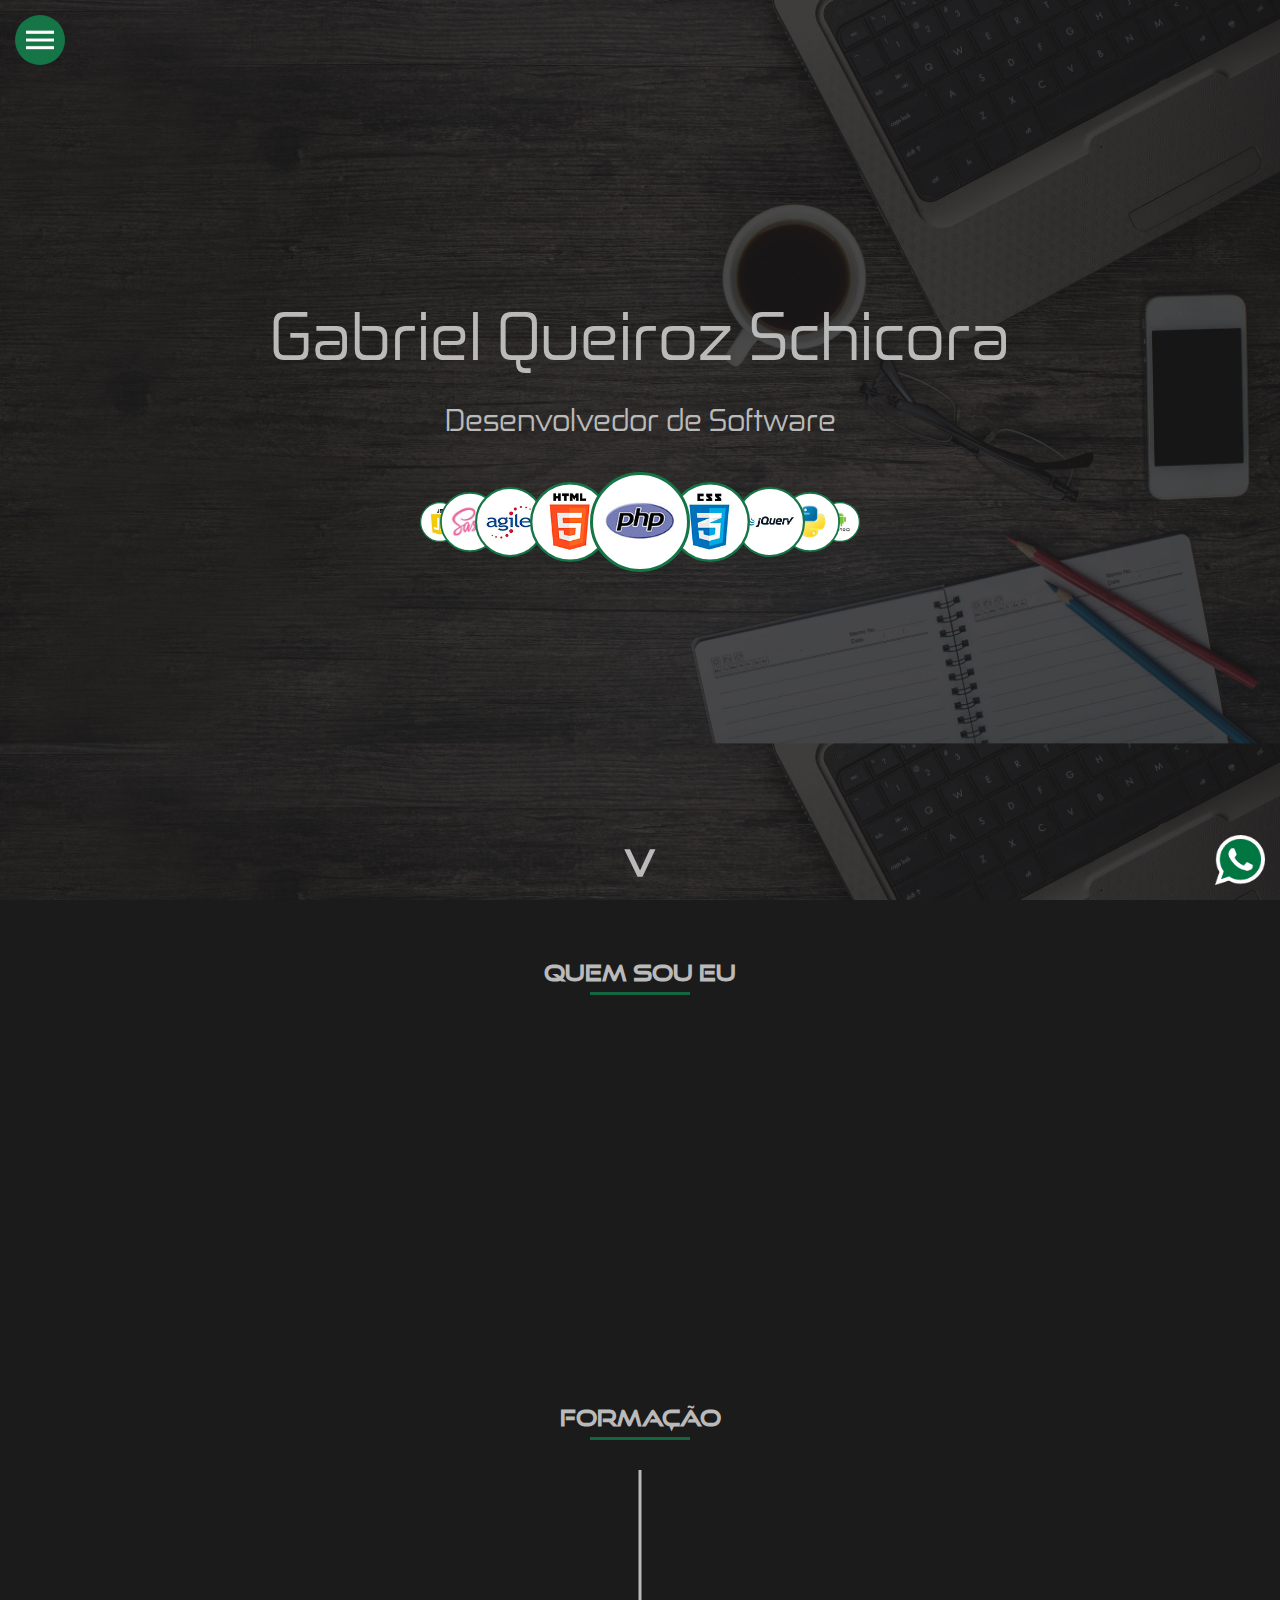
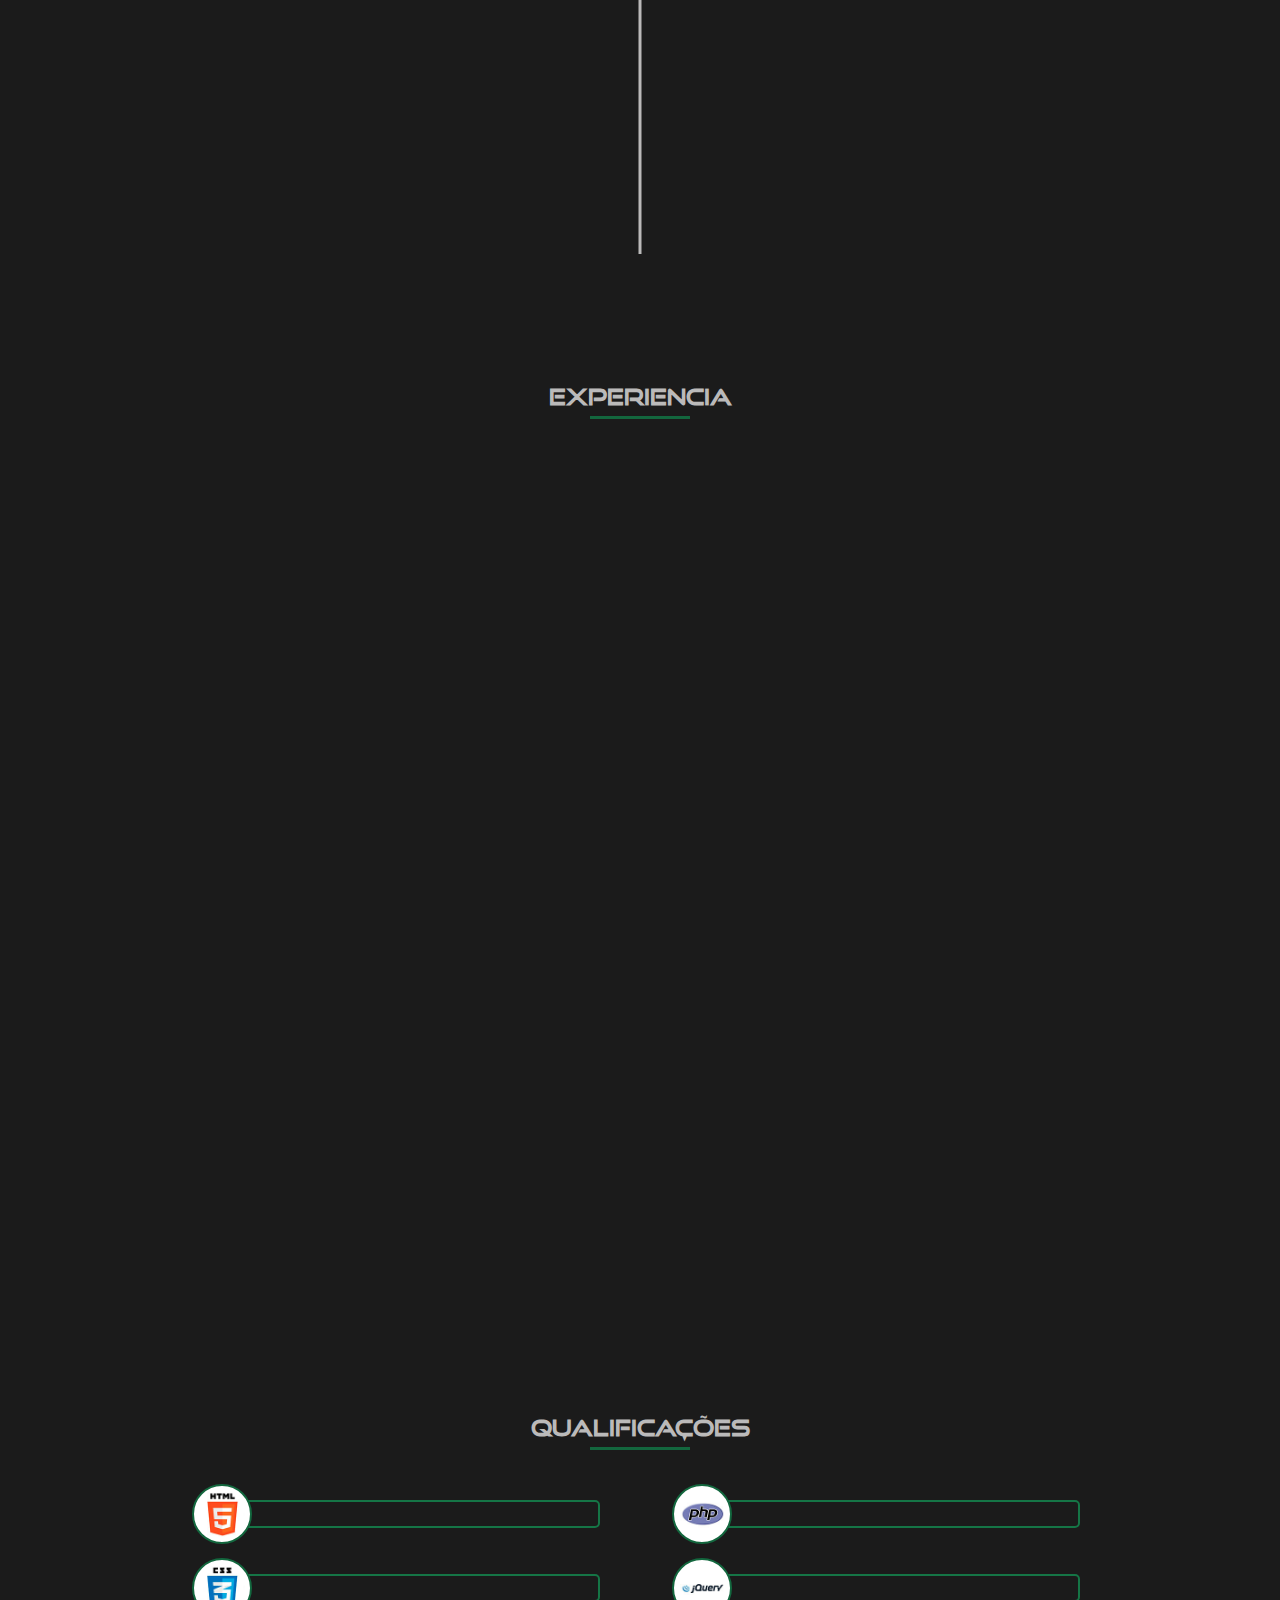
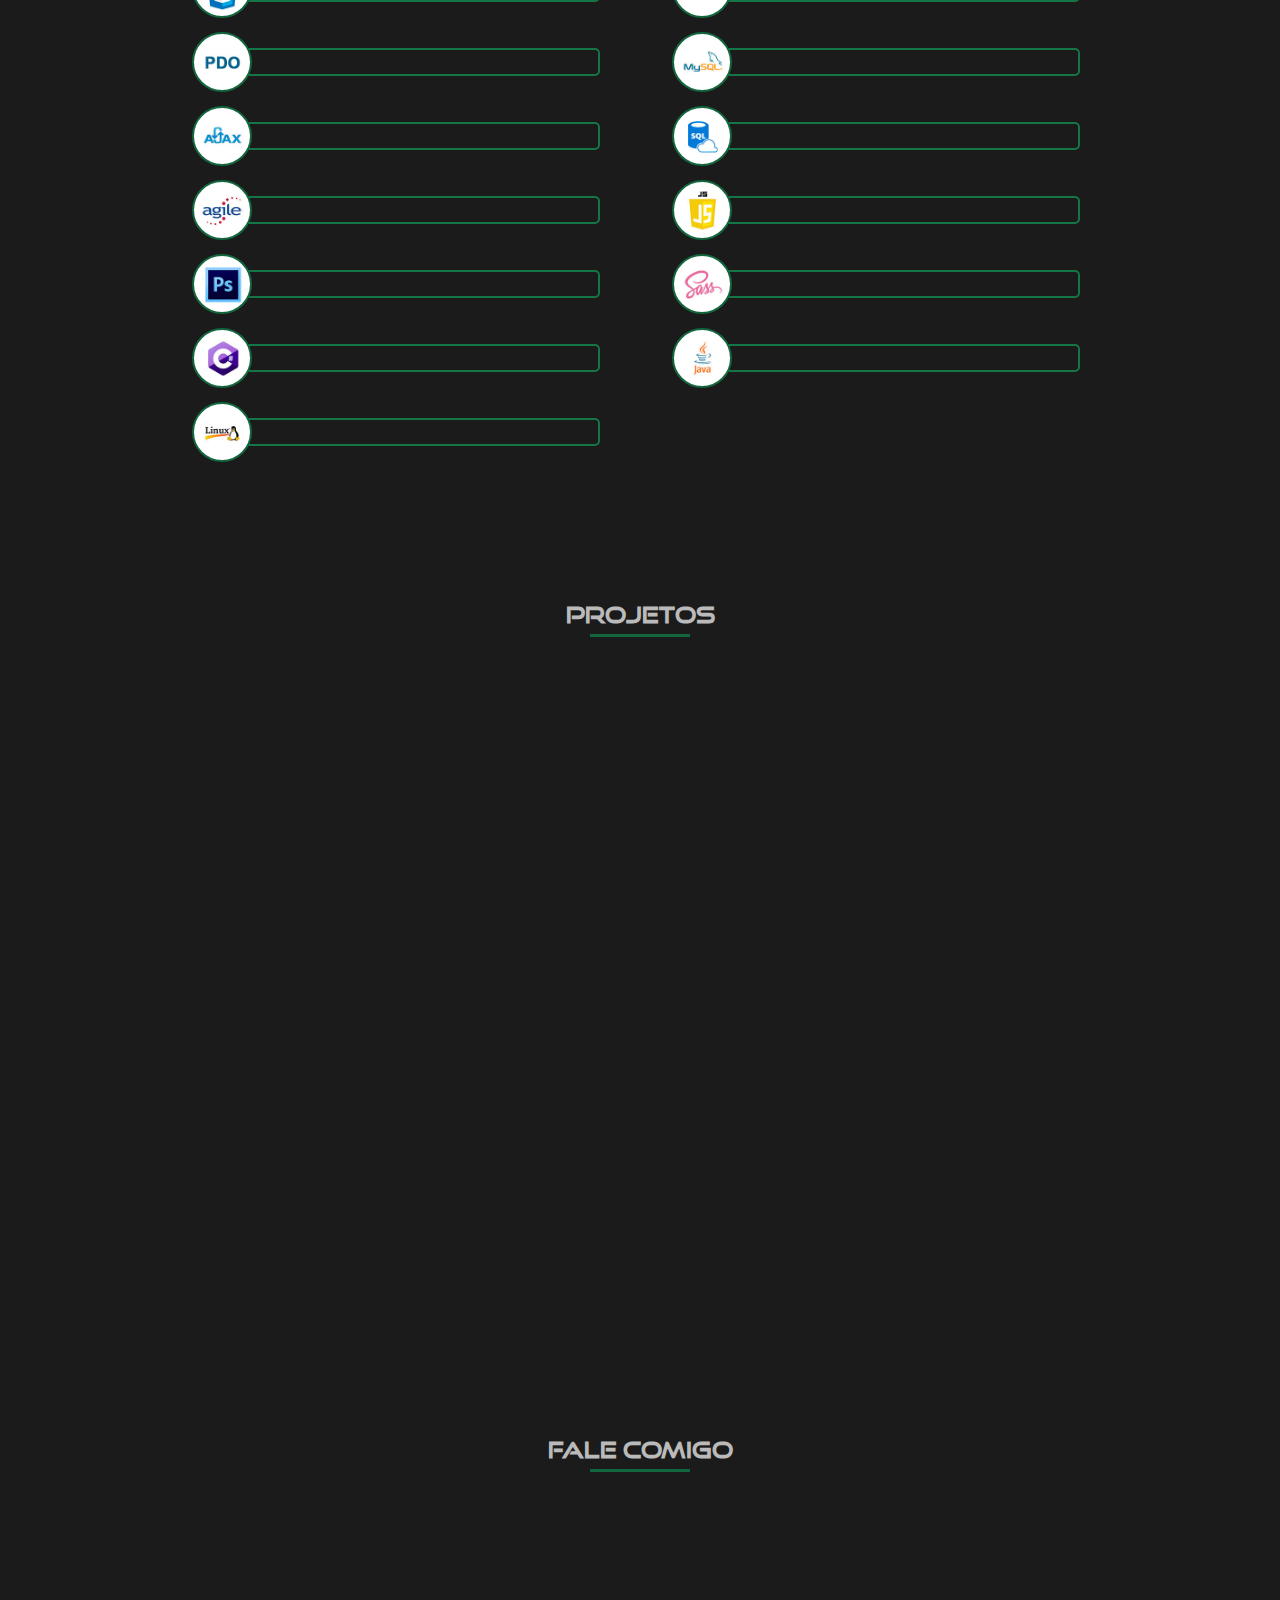
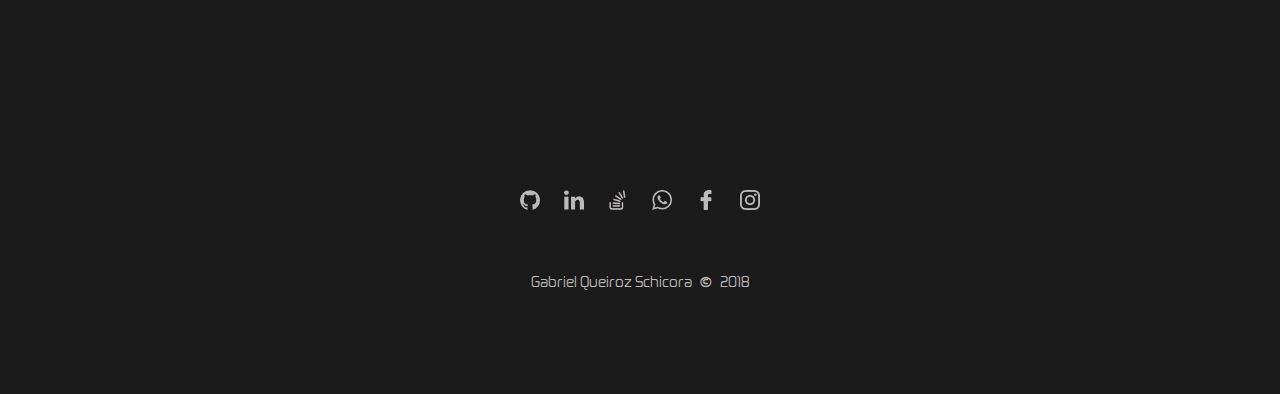
<file: index.html>
<!DOCTYPE html>
<html lang="pt-br">
	<head>

		<!--General-->
		<meta charset="utf-8">
		<meta name="author" content="Gabriel Queiroz Schicora" />
		<meta name="viewport" content="width=device-width, initial-scale=1.0, maximum-scale=1.0, user-scalable=no">
		<meta name="keywords" content="Desenvolvimento, Web, Desenvolvimento de sites, Desenvolvimento de sistemas, Programador, TI, Informática, PHP, JQuery, Javascript, HTML, CSS, Software"/>
		<meta name="description" content="Gabriel Queiroz Schicora - Desenvolvedor de Software em Curitiba."/>

		<!--Google-->
		<meta name="robots" content="index, follow" />
		<meta name="googlebot" content="index, follow" />
 
	  	<!--Favicon-->
		<link rel="shortcut icon" type="image/x-icon" href="img/favicon.ico" />

		<!--CSS-->
		<link rel="stylesheet" type="text/css" href="css/fonts.css" />
		<link rel="stylesheet" type="text/css" href="css/normalize.min.css" />
		<link rel="stylesheet" type="text/css" href="css/generalClass.min.css" />
		<link rel="stylesheet" type="text/css" href="css/style.min.css" />
		<link rel="stylesheet" type="text/css" href="css/mobile.min.css" />
		<link rel="stylesheet" type="text/css" href="imports/fancybox/jquery.fancybox.css" />

		<!--Theme-->
		<link class="themeDefinition" rel="stylesheet" type="text/css" href="css/themes/dark.min.css" />

		<!--JavaScript-->
		<script defer src="imports/jquery/jquery.js"></script>
		<script defer src="imports/fancybox/jquery.fancybox.js"></script>
		<script defer src="js/mainScript.js"></script>
		<script defer src="js/home.js"></script>
		<script defer src="js/aboutMe.js"></script>
		<script defer src="js/formation.js"></script>
		<script defer src="js/experience.js"></script>
		<script defer src="js/qualifications.js"></script>
		<script defer src="js/projects.js"></script>

		<!-- Google Tag Manager -->
		<script>(function(w,d,s,l,i){w[l]=w[l]||[];w[l].push({'gtm.start':
		new Date().getTime(),event:'gtm.js'});var f=d.getElementsByTagName(s)[0],
		j=d.createElement(s),dl=l!='dataLayer'?'&l='+l:'';j.async=true;j.src=
		'https://www.googletagmanager.com/gtm.js?id='+i+dl;f.parentNode.insertBefore(j,f);
		})(window,document,'script','dataLayer','GTM-57V9SDB');</script>
		<!-- End Google Tag Manager -->

		<title>Gabriel Queiroz Schicora</title>

	</head>
	<body>
		<!-- Google Tag Manager (noscript) -->
		<noscript><iframe src="https://www.googletagmanager.com/ns.html?id=GTM-57V9SDB"
		height="0" width="0" style="display:none;visibility:hidden"></iframe></noscript>
		<!-- End Google Tag Manager (noscript) -->

		<!--
			*
			*
			* Header
			*
			*
		-->
		<header>
			<div class="menuComand"></div>
			<nav class="menu">
				<ul>
					<li class="scrollTarget active" data-target="#home" id="home-menu-item"><img src="img/menu-icons/home.png" alt="Icone de casa"><span>Home</span></li>
					<li class="scrollTarget" data-target="#about-me" id="about-me-menu-item"><img src="img/menu-icons/about-me.png" alt="Icone de pessoa"><span>Quem sou eu</span></li>
					<li class="scrollTarget" data-target="#formation" id="formation-menu-item"><img src="img/menu-icons/formation.png" alt="Icone de diploma"><span>Formação</span></li>
					<li class="scrollTarget" data-target="#experience" id="experience-menu-item"><img src="img/menu-icons/experience.png" alt="Icone de ascensão"><span>Experiência</span></li>
					<li class="scrollTarget" data-target="#qualifications" id="qualifications-menu-item"><img src="img/menu-icons/qualifications.png" alt="Icone de checkList"><span>Qualificações</span></li>
					<li class="scrollTarget" data-target="#projects" id="projects-menu-item"><img src="img/menu-icons/projects.png" alt="Icone de Projeto"><span>Projetos</span></li>
					<li class="scrollTarget" data-target="#contact" id="contact-menu-item"><img src="img/menu-icons/contact.png" alt="Icone de balões de conversa"><span>Fale comigo</span></li>
				</ul>
				<div class="changeTheme">
					<label for="darkTheme">Dark Theme</label><input id="darkTheme" type="checkbox" checked><label for="darkTheme" class="switch"></label>
				</div>
			</nav>
		</header>

		<!--
			*
			*
			*	Floating WhatsApp
			*
			*
		-->
		<a href="http://api.whatsapp.com/send?phone=55041996513571" target="_blank" class="floatingWhatsApp">
			<img src="img/whatsapp-floating.png" alt="Logo o WhatsApp" class="dark">
			<img src="img/whatsapp-floating-green.png" alt="Logo o WhatsApp" class="light">
		</a>

		<main>

			<!--
				*
				*
				* Home
				*
				*
			-->
			<div class="home" id="home">

				<div class="container">

					<div class="text">

						<h1 class="name">Gabriel Queiroz Schicora</h1>
						<h2 class="summary">Desenvolvedor de Software</h2>

						<ul class="features"></ul>

					</div><!--End Text-->

					<button class="scrollPage scrollTarget" data-target="#about-me">v</button>

				</div><!--End Container-->

			</div><!--End Home-->

			<div class="container">

				<!--
					*
					*
					* About me
					*
					*
				-->
				<h1 class="titlePG target" data-target="#about-me-menu-item" id="about-me">Quem sou eu</h1>

				<div class="about-me">
					<div class="img"></div>
					<div class="text"></div>
				</div>

			</div><!--End Container-->

			<div class="bgFormation">
				<div class="container">

					<!--
						*
						*
						* Formation
						*
						*
					-->
					<h1 class="titlePG target" data-target="#formation-menu-item" id="formation">Formação</h1>

					<ul class="time-line">
						<li class="line"></li>
						<li class="clear"></li>
					</ul>

				</div><!--End Container-->
			</div><!--End bgFormation-->

			<div class="container">

				<!--
					*
					*
					* Experience
					*
					*
				-->
				<h1 class="titlePG target" data-target="#experience-menu-item" id="experience">Experiencia</h1>

				<ul class="experiences">
					<li class="clear"></li>
				</ul>

			</div><!--End Container-->

			<div class="bgQualifications">
				<div class="container">

					<!--
						*
						*
						* Qualifications
						*
						*
					-->
					<h1 class="titlePG target" data-target="#qualifications-menu-item" id="qualifications">Qualificações</h1>

					<ul class="qualifications"></ul>

				</div><!--End Container-->
			</div><!--End bgQualifications-->

			<div class="container">

					<!--
						*
						*
						* Projects
						*
						*
					-->
					<h1 class="titlePG target" data-target="#projects-menu-item" id="projects">Projetos</h1>

					<ul class="projects"></ul>
				
			</div><!--End Container-->

			<div class="bgContact">
				<div class="container">

					<!--
						*
						*
						* Talk to me
						*
						*
					-->
					<h1 class="titlePG target" data-target="#contact-menu-item" id="contact">Fale Comigo</h1>

					<ul class="contact">
						<li>
							<a href="mailto:gabriel.q.s@live.com" target="_blank">
								<img src="img/mail.png" alt="Icone de Email">
								<div class="text">
									<h2>Email</h2>
									<h3>gabriel.q.s@live.com</h3>
								</div>
							</a>
						</li>
						<li style="transition-delay: 0.5s;">
							<a href="http://api.whatsapp.com/send?phone=55041996513571" target="_blank">
								<img src="img/whatsapp.png" alt="Icone de Whatsapp">
								<div class="text">
									<h2>Fone</h2>
									<h3>(41) 99651-3571</h3>
								</div>
							</a>
						</li>
					</ul>

				</div><!--End Container-->
			</div><!--End bgContact-->

		</main>

		<footer>
			<div class="container">

				<ul class="social dark">
					<li>
						<a href="https://github.com/GabrielQSchicora" target="_blank"><img src="img/social/github.png" alt="Github"></a>
					</li>
					<li>
						<a href="https://www.linkedin.com/in/gabrielqschicora/" target="_blank"><img src="img/social/linkedin.png" alt="Linkedin"></a>
					</li>
					<li>
						<a href="https://pt.stackoverflow.com/users/53555/" target="_blank"><img src="img/social/stack.png" alt="Stack Overflow"></a>
					</li>
					<li>
						<a href="http://api.whatsapp.com/send?phone=55041996513571" target="_blank"><img src="img/social/whatsapp.png" alt="Whatsapp"></a>
					</li>
					<li>
						<a href="https://www.facebook.com/gabriel.queiroz.587268" target="_blank"><img src="img/social/facebook.png" alt="Facebook"></a>
					</li>
					<li>
						<a href="https://www.instagram.com/GabrielQSchicora/" target="_blank"><img src="img/social/instagram.png" alt="Instagram"></a>
					</li>
				</ul>

				<ul class="social light">
					<li>
						<a href="https://github.com/GabrielQSchicora" target="_blank"><img src="img/social/github-dark.png" alt="Github"></a>
					</li>
					<li>
						<a href="https://www.linkedin.com/in/gabrielqschicora/" target="_blank"><img src="img/social/linkedin-dark.png" alt="Linkedin"></a>
					</li>
					<li>
						<a href="https://pt.stackoverflow.com/users/53555/" target="_blank"><img src="img/social/stack-dark.png" alt="Stack Overflow"></a>
					</li>
					<li>
						<a href="http://api.whatsapp.com/send?phone=55041996513571" target="_blank"><img src="img/social/whatsapp-dark.png" alt="Whatsapp"></a>
					</li>
					<li>
						<a href="https://www.facebook.com/gabriel.queiroz.587268" target="_blank"><img src="img/social/facebook-dark.png" alt="Facebook"></a>
					</li>
					<li>
						<a href="https://www.instagram.com/GabrielQSchicora/" target="_blank"><img src="img/social/instagram-dark.png" alt="Instagram"></a>
					</li>
				</ul>

				<h2>Gabriel Queiroz Schicora <span>&copy;</span> 2018</h2>

			</div>
		</footer>

	</body>
</html>
</file>
<file: css/fonts.css>
/*
=========
==FONTS==
=========
*/
@font-face {
    font-family: 'Good Times';
    src: url('fonts/good_times/good_times.ttf');
    src: url('fonts/good_times/good_times.ttf') format('truetype');
    font-weight: normal;
    font-style: normal;
}

@font-face {
    font-family: 'Zekton';
    src: url('fonts/zekton/zekton.ttf');
    src: url('fonts/zekton/zekton.ttf') format('truetype');
    font-weight: normal;
    font-style: normal;
}
</file>
<file: css/generalClass.min.css>
body{width:100%;font-size:100%;overflow-x:hidden}.container{display:table;margin:auto;position:relative;width:960px;clear:both}.desktop{display:block}.mobile{display:none}.messageBox{padding:20px 15px;text-align:center;border-radius:5px;margin-bottom:10px;color:#FFF;position:fixed;z-index:999;top:50px;left:50%;margin-right:-50%;transform:translate(-50%);box-shadow:0px 2px 10px 0px #000;width:60%;display:none}.messageBox.error{background:#D22121}.messageBox.error img{background-color:#338E52}.messageBox.alert{background:#D5DC12}.messageBox.alert img{background-color:#BFC50D}.messageBox.sucess{background:#389F5C}.messageBox.sucess img{background-color:#B72020}.messageBox img{position:absolute;right:15px;top:10px;padding:5px;border-radius:5px;cursor:pointer}.titlePG{font-weight:bold;text-transform:uppercase;font-size:22px;margin-top:30px;padding:30px 0 10px 0;margin-bottom:30px;position:relative;text-align:center;font-family:'Good Times';display:block}.titlePG:after{content:'';position:absolute;left:50%;margin-right:-50%;transform:translate(-50%);bottom:0px;width:100px;height:3px;background-color:#13673e}.captionPG{color:#303030;text-align:center;font-size:20px;padding-bottom:20px;font-weight:bold;font-family:'Good Times'}.textPG{color:#303030;text-align:center;font-size:20px;padding-bottom:20px;font-weight:normal}.btn.disabled{background-color:#E6E6E6;border-color:#E6E6E6;cursor:not-allowed}.btn.disabled:hover{color:initial}div.g-recaptcha div{margin:0 auto}input[type=file]{display:none}input.fileMask{cursor:pointer}.js .anima1,.js .anima2,.js .anima3,.js .anima4,.js .anima5,.js .anima6,.js .anima7,.js .anima-stoped{opacity:0}.anima{-webkit-animation:entrada 1s;-moz-animation:entrada 1s;-o-animation:entrada 1s;animation:entrada 1s;-webkit-animation-fill-mode:both;-moz-animation-fill-mode:both;-o-animation-fill-mode:both;animation-fill-mode:both}.anima-start{-webkit-animation:entrada .4s;-moz-animation:entrada .4s;-o-animation:entrada .4s;animation:entrada .4s;-webkit-animation-fill-mode:both;-moz-animation-fill-mode:both;-o-animation-fill-mode:both;animation-fill-mode:both}@-webkit-keyframes entrada{0%{opacity:0;-webkit-transform:translate3d(0, -20px, 0)}100%{opacity:1;-webkit-transform:translate3d(0, 0, 0)}}@-moz-keyframes entrada{0%{opacity:0;-moz-transform:translate3d(0, -20px, 0)}100%{opacity:1;-moz-transform:translate3d(0, 0, 0)}}@-o-keyframes entrada{0%{opacity:0;-o-transform:translate3d(0, -20px, 0)}100%{opacity:1;-o-transform:translate3d(0, 0, 0)}}@keyframes entrada{0%{opacity:0;transform:translate3d(0, -20px, 0)}100%{opacity:1;transform:translate3d(0, 0, 0)}}
/*# sourceMappingURL=generalClass.min.css.map */
</file>
<file: css/style.min.css>
header{position:fixed;left:0;top:0;width:300px;height:100%;margin-left:-240px;z-index:999;transition:0.3s}header.openned{margin-left:0px}header div.menuComand{background-color:#157546;border-radius:999px;width:50px;height:50px;background-image:url("../img/open-menu.png");background-position:center center;background-repeat:no-repeat;background-size:56%;transition:0.3s;position:absolute;right:-5px;top:15px;z-index:999;cursor:pointer}header.openned div.menuComand{background-image:url("../img/close-menu.png");transform:rotate(90deg);border-top-left-radius:0px;border-top-right-radius:10px;border-bottom-right-radius:0px;border-bottom-left-radius:0px;top:0px;right:10px;background-color:#13673e}header nav.menu{position:relative;height:inherit}header nav.menu ul{text-align:center;position:absolute;left:0;top:0;background-color:#157546;width:240px;height:inherit}header nav.menu ul li{display:block;cursor:pointer;padding:12px 0 0 20px;height:50px;width:100%;text-align:left;border-bottom:2px solid transparent}header nav.menu ul li.active,header nav.menu ul li:hover{background-color:#13673e}header nav.menu ul li img{width:16px;display:inline-block;vertical-align:middle;margin-right:10px}header nav.menu ul li span{color:#FFF;font-size:11px;font-weight:normal;display:inline-block;vertical-align:middle;font-family:"Good Times"}header nav.menu div.changeTheme{position:absolute;left:0;bottom:0;padding:15px 0 15px 20px;width:240px;background-color:#13673e}header nav.menu div.changeTheme label{vertical-align:middle;color:#FFF;font-size:13px;display:inline-block}header nav.menu div.changeTheme input{display:none}header nav.menu div.changeTheme input:checked+label.switch:before{width:100%;border-radius:30px}header nav.menu div.changeTheme input:checked+label.switch:after{left:25px;background-color:#FFF}header nav.menu div.changeTheme label.switch{border-radius:30px;width:50px;height:20px;margin-left:10px;position:relative;transition:0.1s;height:25px;background-color:#FFF;overflow:hidden;border:1px solid #bbbaba;cursor:pointer}header nav.menu div.changeTheme label.switch:before{content:'';position:absolute;left:0px;top:50%;margin-bottom:-50%;transform:translate(0, -50%);transition:0.5s;width:0px;height:inherit;background-color:#157546;transition:0.2s;border:none}header nav.menu div.changeTheme label.switch:after{content:'';position:absolute;left:1px;right:initial;top:50%;margin-bottom:-50%;transform:translate(0, -50%);transition:0.5s;width:20px;height:20px;background-color:#157546;border-radius:999px;transition:0.2s}a.floatingWhatsApp{position:fixed;right:15px;bottom:15px;border-radius:999px;width:50px;height:50px;z-index:999}main div.home{position:relative;background-image:url("../img/bgHome.jpg");background-size:100%;background-repeat:repeat;background-attachment:fixed;height:100vh}main div.home div.container{height:inherit}main div.home div.container div.text{position:absolute;width:100%;text-align:center;top:50%;margin-bottom:-50%;transform:translate(0, -50%)}main div.home div.container div.text h1.name{font-size:65px;margin-bottom:60px;color:#bbbaba}main div.home div.container div.text h2.summary{font-size:30px;color:#bbbaba}main div.home div.container div.text ul.features li{width:100px;height:100px;background-size:80%;background-repeat:no-repeat;background-position:center center;border-radius:999px;border:3px solid #157546;background-color:#FFF;display:inline-block;margin-top:40px;transform:scale(0.2);z-index:3;position:relative}main div.home div.container div.text ul.features li:nth-child(5n){transform:scale(1);z-index:8;transition-property:transform;transition-duration:0.8s}main div.home div.container div.text ul.features li:nth-child(2n+4){transform:scale(0.8);margin-left:-30px;margin-right:-30px;z-index:7;transition-property:transform;transition-duration:0.8s;transition-delay:0.4s}main div.home div.container div.text ul.features li:nth-child(4n+3){transform:scale(0.7);margin-left:-10px;margin-right:-10px;z-index:6;transition-property:transform;transition-duration:0.8s;transition-delay:0.8s}main div.home div.container div.text ul.features li:nth-child(6n+2){transform:scale(0.6);margin-left:-50px;margin-right:-50px;z-index:5;transition-property:transform;transition-duration:0.8s;transition-delay:1.2s}main div.home div.container div.text ul.features li:nth-child(8n+1){transform:scale(0.4);margin-left:-20px;margin-right:-20px;z-index:4;transition-property:transform;transition-duration:0.8s;transition-delay:1.6s}main div.home div.container div.text ul.features li.hide{transform:scale(0) !important}main div.home div.container button.scrollPage{position:absolute;left:50%;margin-right:-50%;transform:translate(-50%);bottom:30px;border:none;color:#bbbaba;font-size:50px;font-weight:bold;transition:0.5s;background-color:transparent}main div.home div.container button.scrollPage:hover{color:#157546}main div.about-me{padding-bottom:70px}main div.about-me div.img{background-position:center;background-size:100%;border-radius:999px;border:5px solid #13673e;width:250px;height:250px;background-image:url("../img/gabriel-queiroz-schicora.jpg");display:inline-block;vertical-align:top;transition-property:margin-left, transform;transition-duration:0.8s;margin-left:-900px;transform:rotate(-250deg)}main div.about-me div.img.show{margin-left:0px;transform:rotate(0deg)}main div.about-me div.text{display:inline-block;vertical-align:top;width:650px;margin-left:30px;font-weight:normal;font-size:13px;line-height:28px;text-align:justify;margin-top:10px;transition-property:opacity;transition-duration:0.5s;transition-delay:0.8s;opacity:0}main div.about-me div.text.show{opacity:1}main div.bgFormation{background-image:url("../img/bgFormation.jpg");background-position:center;background-attachment:fixed;background-size:100%;padding-bottom:70px}main div.bgFormation div.container ul.time-line{position:relative}main div.bgFormation div.container ul.time-line li:not(.line):not(.clear){clear:both;width:400px;margin:20px 0;border:3px solid #157546;border-radius:10px;padding:15px;position:relative;transition-duration:0.8s}main div.bgFormation div.container ul.time-line li:not(.line):not(.clear):nth-child(odd){float:left;background-color:#157546;transition-property:margin-left;margin-left:-900px}main div.bgFormation div.container ul.time-line li:not(.line):not(.clear):nth-child(odd).show{margin-left:0px}main div.bgFormation div.container ul.time-line li:not(.line):not(.clear):nth-child(odd) div.year{right:-116px}main div.bgFormation div.container ul.time-line li:not(.line):not(.clear):nth-child(odd) div.conection{right:-50px}main div.bgFormation div.container ul.time-line li:not(.line):not(.clear):nth-child(even){float:right;transition-property:margin-right;margin-right:-900px}main div.bgFormation div.container ul.time-line li:not(.line):not(.clear):nth-child(even).show{margin-right:0px}main div.bgFormation div.container ul.time-line li:not(.line):not(.clear):nth-child(even) div.year{left:-116px}main div.bgFormation div.container ul.time-line li:not(.line):not(.clear):nth-child(even) div.conection{left:-50px}main div.bgFormation div.container ul.time-line li:not(.line):not(.clear) div.year{position:absolute;top:50%;margin-bottom:-50%;transform:translate(0, -50%);width:70px;height:70px;border-radius:999px;border:4px solid;padding-top:20px;z-index:3;text-align:center}main div.bgFormation div.container ul.time-line li:not(.line):not(.clear) div.conection{position:absolute;width:50px;height:3px;top:50%;margin-bottom:-50%;transform:translate(0, -50%);background:#157546}main div.bgFormation div.container ul.time-line li:not(.line):not(.clear) h2.title{font-family:"Good Times";color:#bbbaba;font-size:16px}main div.bgFormation div.container ul.time-line li:not(.line):not(.clear) h3.dates span{color:#bbbaba;font-size:13px;padding:7px 0;display:inline-block;vertical-align:baseline}main div.bgFormation div.container ul.time-line li:not(.line):not(.clear) h3.dates img{display:inline-block;vertical-align:text-top;margin-right:10px}main div.bgFormation div.container ul.time-line li:not(.line):not(.clear) h3.institution span{color:#bbbaba;font-size:13px;display:inline-block;vertical-align:baseline}main div.bgFormation div.container ul.time-line li:not(.line):not(.clear) h3.institution img{display:inline-block;vertical-align:text-top;margin-right:10px}main div.bgFormation div.container ul.time-line li.line{position:absolute;left:50%;margin-right:-50%;transform:translate(-50%);top:0;height:100%;width:3px}main div.bgFormation div.container ul.time-line li.clear{clear:both;float:none;width:100%}main ul.experiences li{position:relative;clear:both;margin:5px 0;height:220px;opacity:0;transition-property:opacity;transition-duration:0.5s}main ul.experiences li.show{opacity:1}main ul.experiences li.clear{height:1px}main ul.experiences li:nth-child(odd) div.img{left:0}main ul.experiences li:nth-child(odd) div.text{float:right;padding-left:170px;background-color:#157546}main ul.experiences li:nth-child(even) div.img{right:0}main ul.experiences li:nth-child(even) div.text{float:left;padding-right:170px;text-align:right}main ul.experiences li div.img{background-position:center center;background-repeat:no-repeat;background-size:100%;border-radius:999px;border:5px solid #13673e;background-color:#FFF;width:220px;height:220px;position:absolute}main ul.experiences li div.text{border:5px solid #157546;width:90%;height:170px;margin-top:25px;padding:20px 0;border-radius:10px}main ul.experiences li div.text h2.function{font-family:"Good Times";font-size:16px}main ul.experiences li div.text h3.dates{margin:10px 0}main ul.experiences li div.text h3.dates img{display:inline-block;vertical-align:text-top;margin-right:10px}main ul.experiences li div.text h3.dates span{font-size:13px;display:inline-block;vertical-align:baseline}main ul.experiences li div.text h3.company img{display:inline-block;vertical-align:text-top;margin-right:10px}main ul.experiences li div.text h3.company span{font-size:13px;display:inline-block;vertical-align:baseline}main div.bgQualifications{background-image:url("../img/bgQualifications.jpg");background-position:center;background-attachment:fixed;background-size:100%;padding-bottom:70px}main div.bgQualifications div.container ul.qualifications li{width:400px;height:28px;display:inline-block;margin:20px 40px;position:relative;border-radius:5px;border:2px solid #157546}main div.bgQualifications div.container ul.qualifications li div.img{background-size:80%;background-repeat:no-repeat;background-position:center center;position:absolute;left:-10px;top:50%;margin-bottom:-50%;transform:translate(0, -50%);width:60px;height:60px;border-radius:999px;border:2px solid #13673e;background-color:#FFF}main div.bgQualifications div.container ul.qualifications li div.percent{border-radius:2px;height:24px;background-image:url("../img/bgPercent.png");background-position:left;background-repeat:repeat;background-size:auto 100%;transition-property:width;transition-duration:0.5s}main div.bgQualifications div.container ul.qualifications li div.percent.zero{width:0px 	!important}main div.container ul.projects{text-align:center;margin-bottom:70px}main div.container ul.projects li{display:inline-block;vertical-align:middle;background-size:100%;background-repeat:no-repeat;background-color:#FFF;background-position:top center;border:3px solid #157546;border-radius:999px;width:260px;height:260px;position:relative;margin:30px 25px;transform:scale(0);transition:0.5s}main div.container ul.projects li.show{transform:scale(1)}main div.container ul.projects li:hover{background-size:110%}main div.container ul.projects li a{width:inherit;height:inherit}main div.container ul.projects li a span{position:absolute;left:50%;margin-right:-50%;bottom:-30px;transform:translate(-50%);font-size:14px;font-family:"Good Times"}main div.bgContact{background-image:url("../img/bgContact.jpg");background-position:center;background-attachment:fixed;background-size:100%;padding-bottom:70px}main div.bgContact div.container ul.contact{text-align:center}main div.bgContact div.container ul.contact li{display:inline-block;width:400px;margin:20px;position:relative;opacity:0;transition:0.5s}main div.bgContact div.container ul.contact li.show{opacity:1}main div.bgContact div.container ul.contact li img{width:30px;display:inline-block;vertical-align:middle;margin-right:10px}main div.bgContact div.container ul.contact li div.text{display:inline-block;vertical-align:top;position:relative;text-align:left;padding-bottom:10px}main div.bgContact div.container ul.contact li div.text:after{content:'';position:absolute;left:0;bottom:0px;width:0px;height:3px;background-color:#157546;transition:0.5s}main div.bgContact div.container ul.contact li div.text h2{font-size:20px;font-family:"Good Times";color:#bbbaba;margin:3px 0 10px 0}main div.bgContact div.container ul.contact li div.text h3{color:#bbbaba;font-size:18px}main div.bgContact div.container ul.contact li:hover div.text:after{width:100px}footer{text-align:center;padding:100px 0}footer div.container ul.social li{display:inline-block;vertical-align:middle;margin:0 10px 20px 10px;padding:5px 0 0 0;width:20px;border-bottom:3px solid transparent}footer div.container ul.social li:hover{border-bottom-color:#157546}footer div.container h2{color:#bbbaba;margin-top:30px;font-size:14px}footer div.container h2 span{color:#bbbaba;font-family:"Good Times";margin:0 5px}
/*# sourceMappingURL=style.min.css.map */
</file>
<file: css/mobile.min.css>
@media (min-width: 0px) and (max-width: 959px){.container{width:100%;display:block}.desktop{display:none !important}.mobile{display:block !important}.messageBox img{display:none}header div.menuComand{box-shadow:3px 3px 25px 0px rgba(0,0,0,0.2)}main div.about-me div.img{transform:scale(0);transition-duration:0.5s}main div.about-me div.img.show{display:block;margin:5px auto;transform:scale(1)}main div.about-me div.text.show{display:block;width:100%;padding:10px;margin-left:0px}main div.bgFormation div.container ul.time-line li:not(.line):not(.clear){width:98%;text-align:center;display:block}main div.bgFormation div.container ul.time-line li:not(.line):not(.clear):nth-child(odd),main div.bgFormation div.container ul.time-line li:not(.line):not(.clear):nth-child(even){float:none;transition-duration:0.5s;transition-property:opacity;opacity:0}main div.bgFormation div.container ul.time-line li:not(.line):not(.clear):nth-child(odd).show,main div.bgFormation div.container ul.time-line li:not(.line):not(.clear):nth-child(even).show{margin:140px auto 0 auto;opacity:1}main div.bgFormation div.container ul.time-line li:first-child{margin-top:120px !important}main div.bgFormation div.container ul.time-line li div.conection{right:initial !important;left:50% !important;margin-right:-50%;margin-bottom:initial !important;top:-30px !important;transform:translate(-50%) !important;width:3px !important;height:30px !important}main div.bgFormation div.container ul.time-line li div.year{right:initial !important;left:50% !important;margin-right:-50%;margin-bottom:initial !important;top:-100px !important;transform:translate(-50%) !important}main div.bgFormation div.container ul.time-line li.line{display:none}main ul.experiences li{margin:5px 10px}main div.bgQualifications div.container ul.qualifications li{width:90% !important;margin:40px auto !important;display:block !important}main div.bgContact div.container ul.contact li{display:block;width:100%;margin:5px 0}main div.bgContact div.container ul.contact li:first-child{margin-bottom:50px}main div.bgContact div.container ul.contact li img{display:block;margin:5px auto}main div.bgContact div.container ul.contact li div.text{display:block;padding:0 10px;text-align:center}}@media (min-width: 0px) and (max-width: 750px){main div.home{background-size:auto 100%}main div.home div.container div.text h1.name{line-height:65px}}@media (min-width: 0px) and (max-width: 630px){div.bgFormation{background-size:auto 100% !important}div.bgQualifications{background-size:auto 100% !important}div.bgContact{background-size:auto 100% !important}}@media (min-width: 0px) and (max-width: 550px){main ul.experiences li{margin:160px auto 0 auto;height:auto !important}main ul.experiences li.clear{margin-top:0px}main ul.experiences li div.img{left:50% !important;margin-right:50%;top:-125px;transform:translate(-50%);height:250px;width:250px}main ul.experiences li div.text{padding:130px 10px 10px 10px !important;text-align:center !important;width:250px;float:none !important;margin:0 auto;height:auto}main ul.experiences li div.text h3 img{display:block !important;margin:5px auto 2px auto !important}}@media (min-width: 0px) and (max-width: 470px){main div.home div.container div.text ul.features li:nth-child(8n+1){display:none}main div.home div.container button.scrollPage{display:none}}@media (min-width: 0px) and (max-width: 400px){main div.home div.container div.text ul.features li:nth-child(6n+2){display:none}}@media (min-width: 0px) and (max-width: 340px){main div.home div.container div.text ul.features li:nth-child(4n+3){display:none}}
/*# sourceMappingURL=mobile.min.css.map */
</file>
<file: css/themes/dark.min.css>
body{background-color:#1b1b1b}::-webkit-scrollbar-track{background-color:#1b1b1b}::-webkit-scrollbar{width:2px;background:#1b1b1b}::-webkit-scrollbar-thumb{background:#bbbaba}.titlePG{color:#bbbaba}a.floatingWhatsApp img.light{display:none}main div.container div.about-me div.text{color:#bbbaba}main div.bgFormation div.container ul.time-line li:nth-child(even){background-color:#1b1b1b}main div.bgFormation div.container ul.time-line li:nth-child(even) div.conection{background:-moz-linear-gradient(right, #157546 2%, #bbbaba 100%);background:-webkit-linear-gradient(right, #157546 2%, #bbbaba 100%);background:linear-gradient(to left, #157546 2%, #bbbaba 100%);filter:progid:DXImageTransform.Microsoft.gradient( startColorstr='$green', endColorstr='$gray',GradientType=1 )}main div.bgFormation div.container ul.time-line li:nth-child(odd) div.conection{background:-moz-linear-gradient(left, #157546 2%, #bbbaba 100%);background:-webkit-linear-gradient(left, #157546 2%, #bbbaba 100%);background:linear-gradient(to right, #157546 2%, #bbbaba 100%);filter:progid:DXImageTransform.Microsoft.gradient( startColorstr='$green', endColorstr='$gray',GradientType=1 )}main div.bgFormation div.container ul.time-line li.line{background-color:#bbbaba}main div.bgFormation div.container ul.time-line li div.year{border-color:#bbbaba;background-color:#000;color:#bbbaba}main ul.experiences li:nth-child(even) div.text{background-color:#1b1b1b}main ul.experiences li div.text h2.function,main ul.experiences li div.text h3.dates span,main ul.experiences li div.text h3.company span{color:#bbbaba}main div.container ul.projects li span{color:#bbbaba}footer div.container ul.light{display:none}footer div.container h2{color:#bbbaba}footer div.container h2 span{color:#bbbaba}
/*# sourceMappingURL=dark.min.css.map */
</file>
